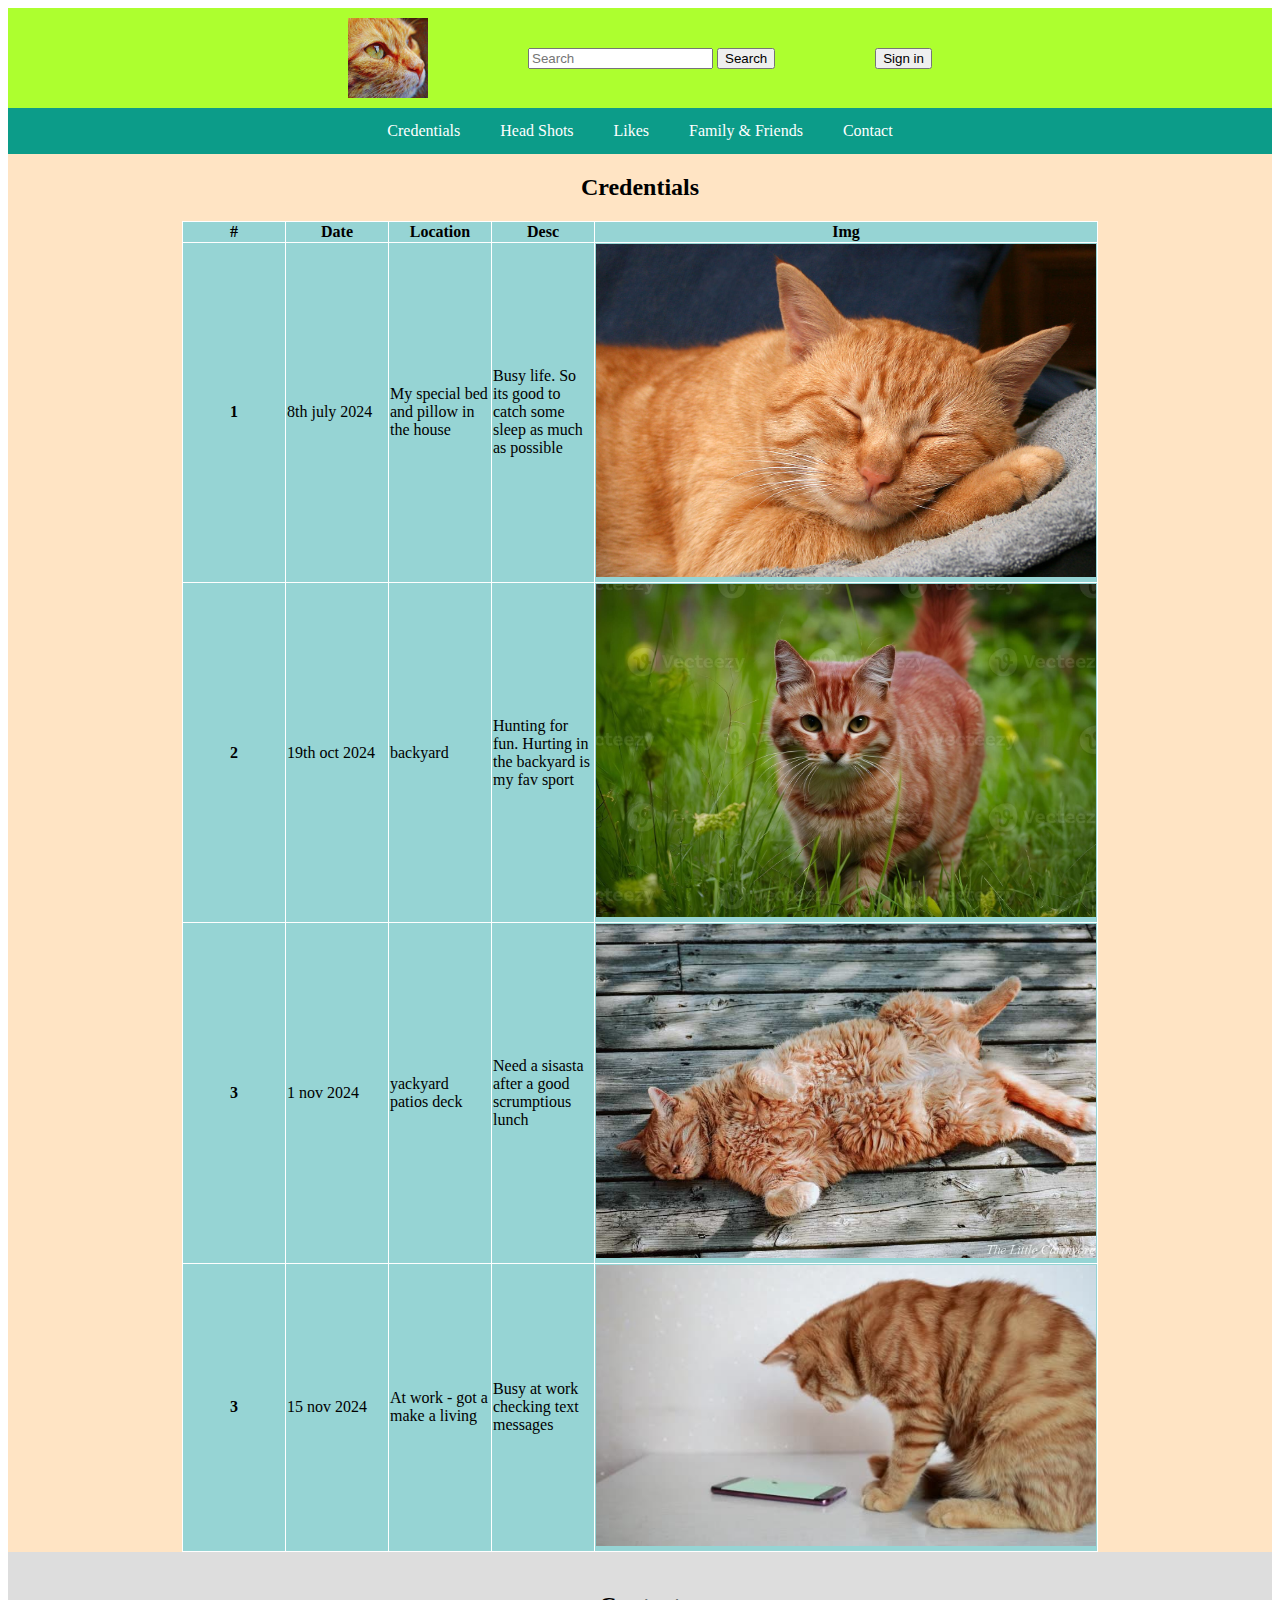
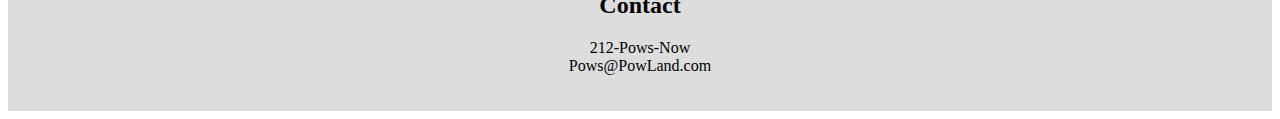
<file: index.html>
<!DOCTYPE html>
<html>
    <head>
        <meta charset="utf-8">
        <meta http-equiv="X-UA-Compatible" content="IE=edge">
        <title>me the Cat</title>
        <meta name="description" content="">
        <meta name="viewport" content="width=device-width, initial-scale=1">
        <link rel="stylesheet" href="sytle.css">
        <link rel="stylesheet" href="style-popupform.css">
    </head>

    <body>

        <!-- div for top bar-->
        <Div class="topbar">
            <img class="topbarimg" src="/images/meme.jpg" alt="me">
            <div class="search">
                <form action="#">
                    <input type="text" placeholder="Search"
                           name="search">
                    <button type="submit"> Search</button>
                </form>
            </div>
            <div class="signupbtn">
                <button class="open-button2" onclick="openForm()">Sign in</button>  
                <!--<button onclick="document.getElementById('id01')">Sign Up</button>-->
            </div>

        </Div>

        <!-- div for Nav bar-->
        <Div class="navbar">
            <!-- href="#">Experience: </a>  -->
            <a href="index.html">Credentials</a>
            <a href="HeadShots.html">Head Shots</a>
            <a href="likes.html">Likes</a>
            <a href="familyfriends.html">Family & Friends</a>
            <a href="contact.html">Contact</a> 
            <!--<button class="open-button" onclick="openForm()">Contact</button>  -->
        </Div>

        <!-- div for body-->
        <Div>
            <section class="MyCredentials">
                <div class="bodysectiontitle">
                    <p> <h2>Credentials</h2></p>
                    <!--<a href="#" onclick="history.go(-1)">Go Back</a>  -->
                </div>
                <table class="table">
                <thead>
                  <tr>
                    <th class="col" scope="col">#</th>
                    <th class="col" scope="col">Date</th>
                    <th class="col" scope="col">Location</th>
                    <th class="col" scope="col">Desc</th>
                    <th class="col" scope="col">Img</th>
                  </tr>
                </thead>
                <tbody>
                    <tr>
                        <th class="row" scope="row">1</th>
                        <td class="row">8th july 2024</td>
                        <td class="row">My special bed and pillow in the house</td>
                        <td class="row">Busy life. So its good to catch some sleep as much as possible</td>
                        <td>
                            <img class="imgincell" src= "/images/nap.jpg" alt="picnap">
                        </td>
                    </tr>
                    
                    <tr>
                        <th class="row" scope="row">2</th>
                        <td class="row">19th oct 2024</td>
                        <td class="row">backyard</td>
                        <td class="row">Hunting for fun. Hurting in the backyard is my fav sport</td>
                        <td>
                            <img class="imgincell" src= "/images/outdoor1.jpg" alt="picoutdoor">
                        </td>
                    </tr>
                    
                    <tr>
                        <th class="row" scope="row">3</th>
                        <td class="row">1 nov 2024</td>
                        <td class="row">yackyard patios deck</td>
                        <td class="row">Need a sisasta after a good scrumptious lunch</td>
                        <td>
                            <img class="imgincell" src= "/images/after lunch.jpg" alt="piclunch">
                        </td>
                    </tr>

                    <tr>
                        <th class="row" scope="row">3</th>
                        <td class="row">15 nov 2024</td>
                        <td class="row">At work - got a make a living</td>
                        <td class="row">Busy at work checking text messages</td>
                        <td>
                            <img class="imgincell" src= "/images/checking messages.jpg" alt="picchkmsg">
                        </td>
                    </tr>
                </tbody>
              </table>               

            </section>

            <section class="MyLikes">


            </section>
            <section class="MyFamilyFriends">

            </section>
            <section class="MyContact">

            </section>
        </Div>

        <!-- Footer -->
        <div class="footer">
          <h2>Contact</h2>
          <P class="footer1">212-Pows-Now <br> Pows@PowLand.com</P>
        </div>
  
        <!-- The form -->
        <div class="form-popup" id="myForm">
            <form action="/action_page.php" class="form-container">
            <h1>Login</h1>
        
            <label for="email"><b>Email</b></label>
            <input type="text" placeholder="Enter Email" name="email" required>
        
            <label for="psw"><b>Password</b></label>
            <input type="password" placeholder="Enter Password" name="psw" required>
        
            <button type="submit" class="btn">Login</button>
            <button type="button" class="btn cancel" onclick="closeForm()">Close</button>
            </form>
        </div>        

        <script src="app.js" async defer></script>
    </body>
</html>
</file>
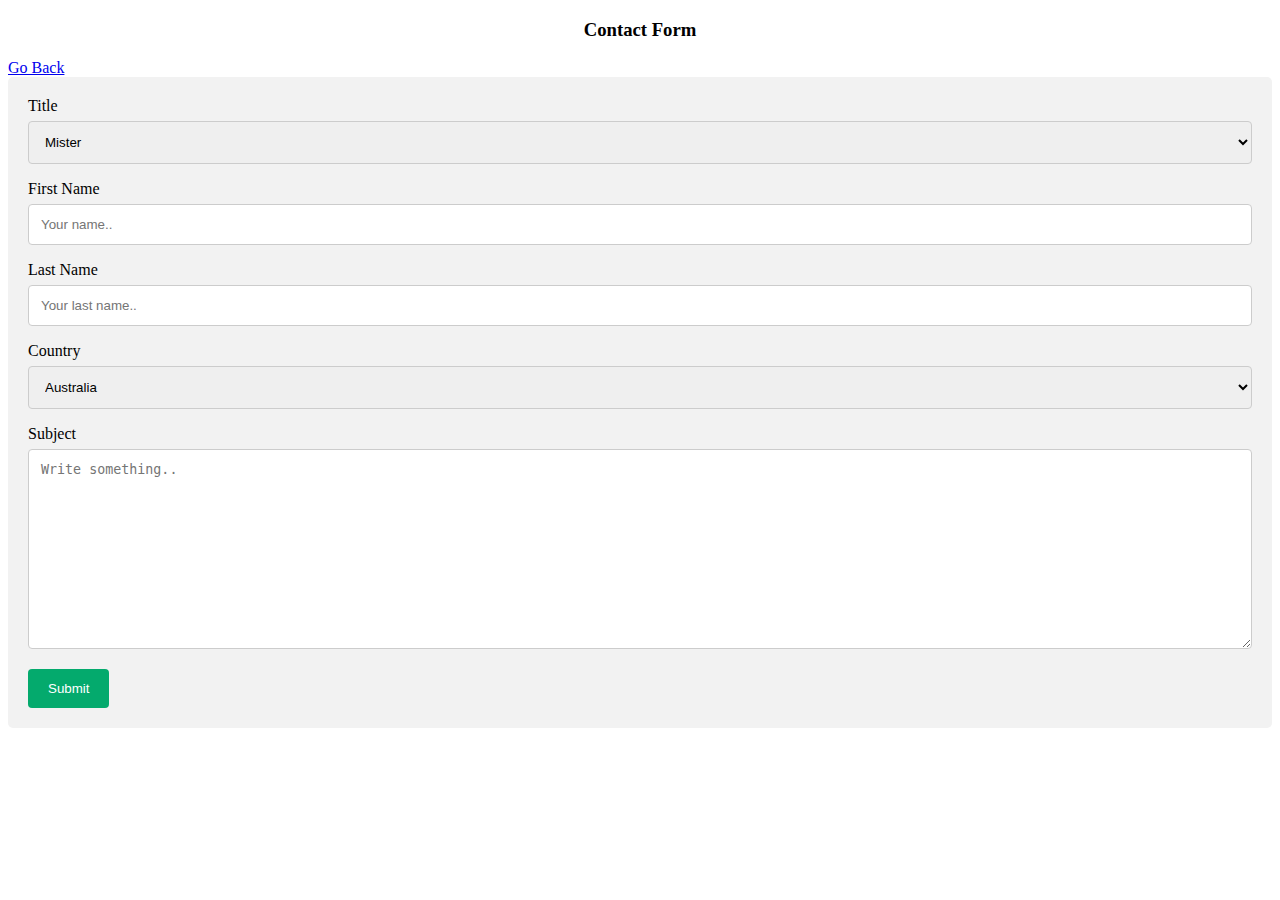
<file: contact.html>
<!DOCTYPE html>
<html>
    <head>
        <meta charset="utf-8">
        <meta http-equiv="X-UA-Compatible" content="IE=edge">
        <title>Contact</title>
        <meta name="description" content="">
        <meta name="viewport" content="width=device-width, initial-scale=1">
        <link rel="stylesheet" href="style-contact.css">
    </head>

    <body>

        <div class="contact">
            <h3>Contact Form</h3>
        </div>
        <a href="#" onclick="history.go(-1)">Go Back</a>
        <div class="container">
            <form action="action_page.php">

                <label for="Title">Title</label>
                <select id="title" name="title">
                    <option value="Mister">Mister</option>
                    <option value="Miss">Miss</option>
                    <option value="Cat">Cat</option>
                    <option value="Dog">Dog</option>
                </select>
                <label for="fname">First Name</label>
                <input type="text" id="fname" name="firstname" placeholder="Your name..">

                <label for="lname">Last Name</label>
                <input type="text" id="lname" name="lastname" placeholder="Your last name..">

                <label for="country">Country</label>
                <select id="country" name="country">
                    <option value="australia">Australia</option>
                    <option value="canada">Canada</option>
                    <option value="usa">USA</option>
                </select>

                <label for="subject">Subject</label>
                <textarea id="subject" name="subject" placeholder="Write something.." style="height:200px"></textarea>

                <input type="submit" value="Submit">

            </form>
        </div>
        <script src="app.js" async defer></script>
    </body>

</html>
</file>
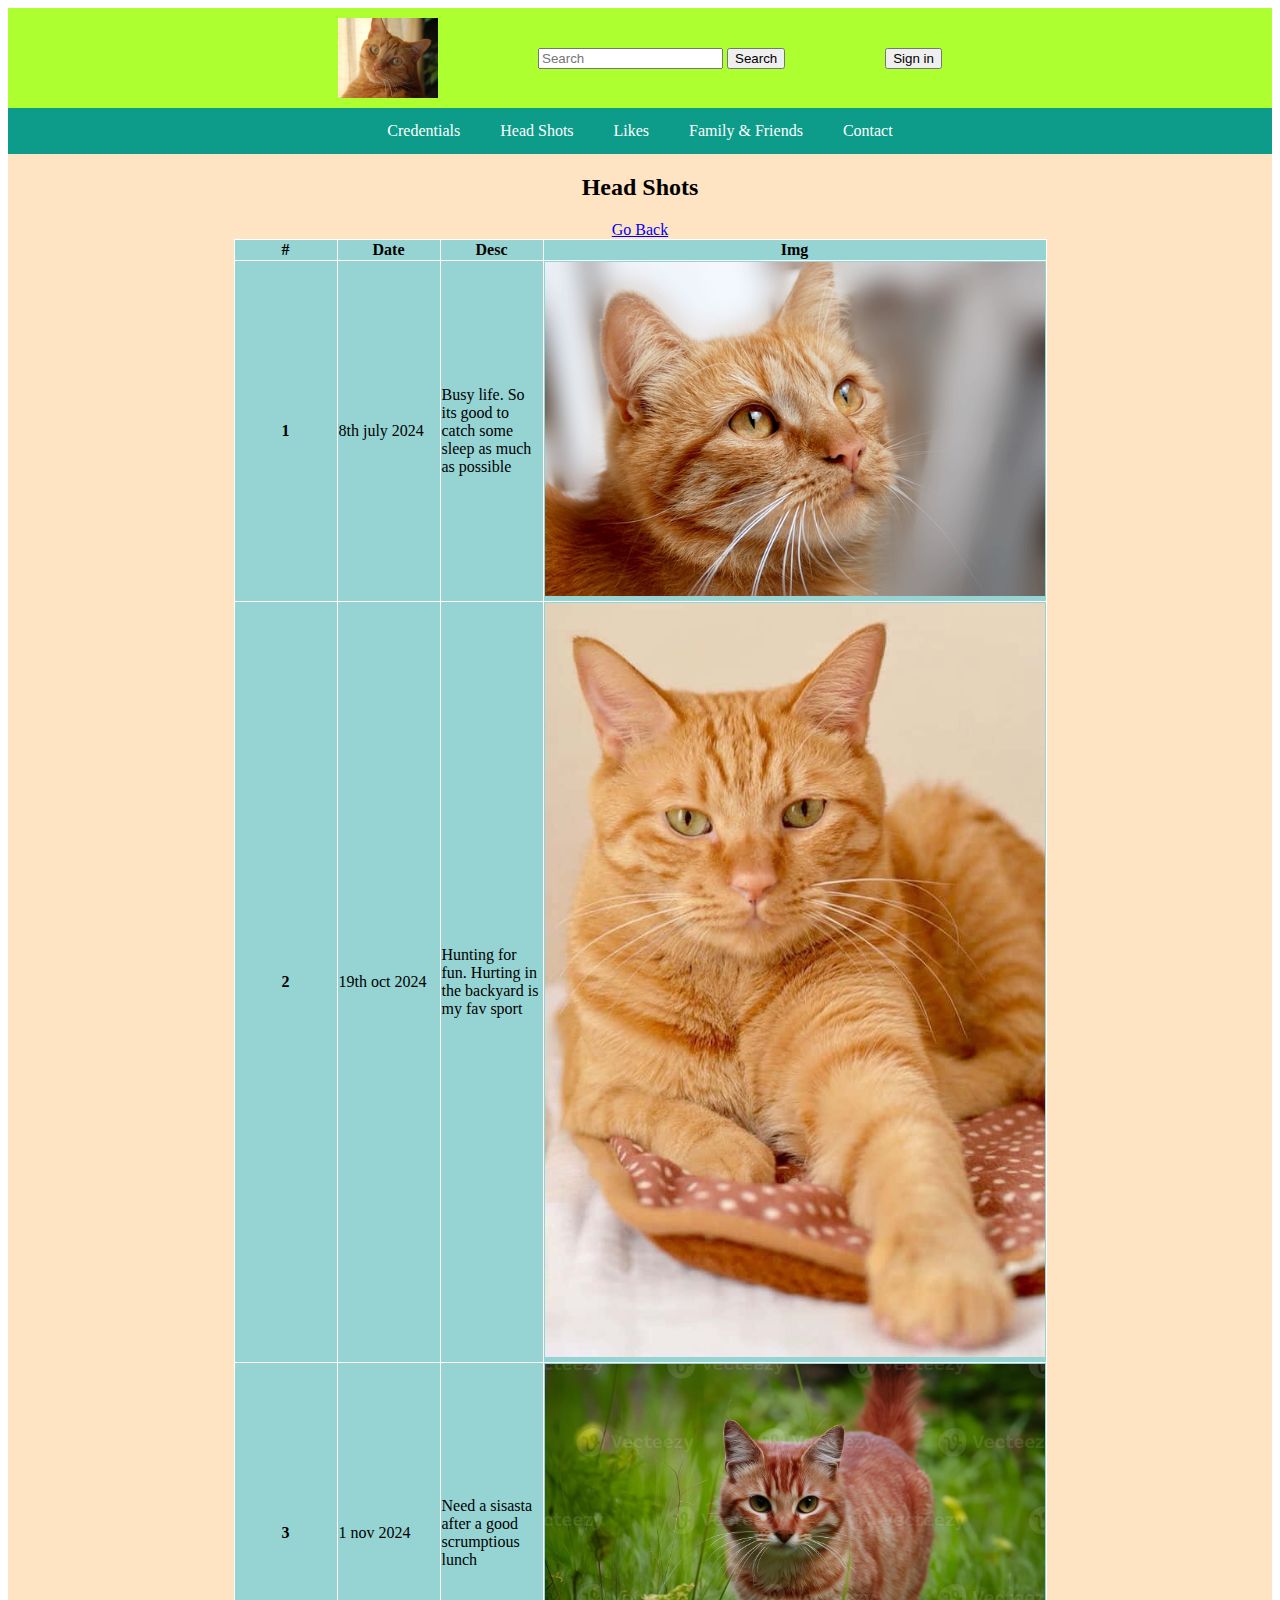
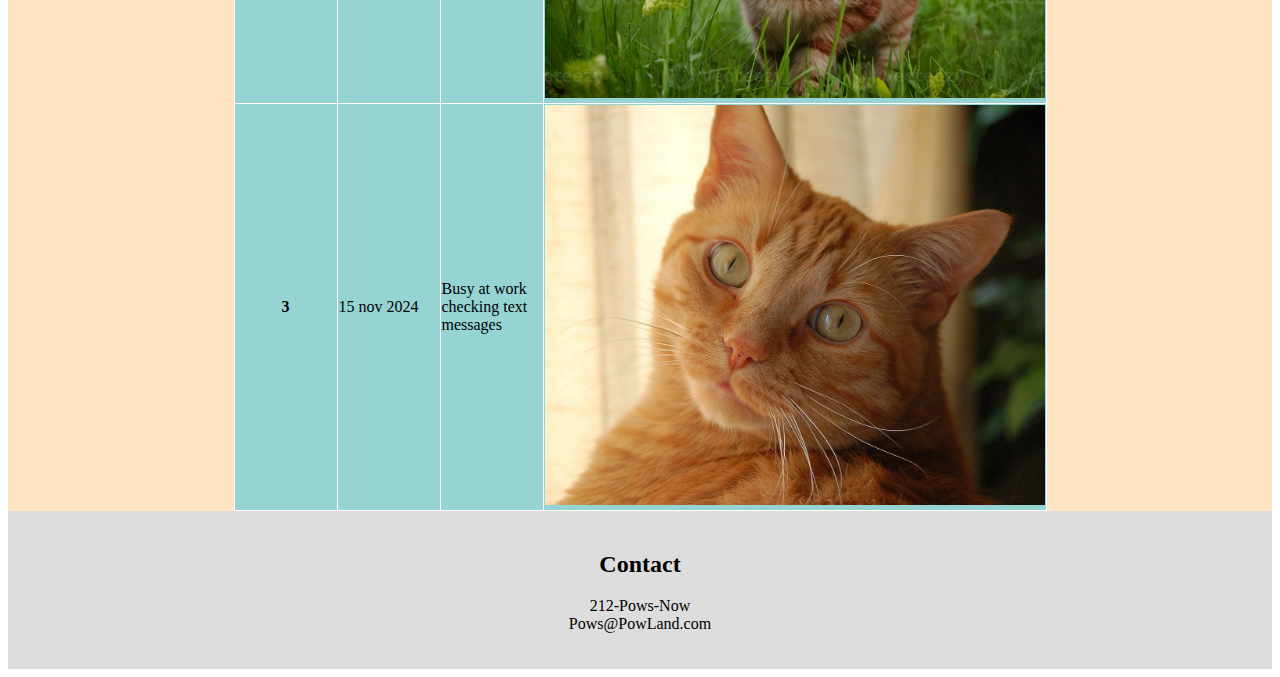
<file: HeadShots.html>
<!DOCTYPE html>
<html>
    <head>
        <meta charset="utf-8">
        <meta http-equiv="X-UA-Compatible" content="IE=edge">
        <title>me the Cat</title>
        <meta name="description" content="">
        <meta name="viewport" content="width=device-width, initial-scale=1">
        <link rel="stylesheet" href="sytle.css">
        <link rel="stylesheet" href="style-popupform.css">
    </head>

    <body>
       
        <!-- div for top bar-->
        <Div class="topbar">
            <img class="topbarimg" src="/images/me.jpg" alt="me">
            <div class="search">
                <form action="#">
                    <input type="text" placeholder="Search"
                           name="search">
                    <button type="submit"> Search</button>
                </form>
            </div>
            <div class="signupbtn">
                <button class="open-button2" onclick="openForm()">Sign in</button>  
                <!--<button onclick="document.getElementById('id01')">Sign Up</button>-->
            </div>

        </Div>

        <!-- div for Nav bar-->
        <Div class="navbar">
            <!-- href="#">Experience: </a>  -->
            <a href="index.html">Credentials</a>
            <a href="HeadShots.html">Head Shots</a>
            <a href="likes.html">Likes</a>
            <a href="familyfriends.html">Family & Friends</a>
            <a href="contact.html">Contact</a> 
            <!--<button class="open-button" onclick="openForm()">Contact</button>  -->
        </Div>

        <!-- div for body-->
        <Div>
            <section class="MyCredentials">
                <div class="bodysectiontitle">
                    <p> <h2>Head Shots</h2></p>
                    <a href="#" onclick="history.go(-1)">Go Back</a>                
                </div>
                <table class="table">
                <thead>
                  <tr>
                    <th class="col" scope="col">#</th>
                    <th class="col" scope="col">Date</th>
                    <th class="col" scope="col">Desc</th>
                    <th class="col" scope="col">Img</th>
                  </tr>
                </thead>
                <tbody>
                    <tr>
                        <th class="row" scope="row">1</th>
                        <td class="row">8th july 2024</td>
                        <td class="row">Busy life. So its good to catch some sleep as much as possible</td>
                        <td>
                            <img class="imgincell" src= "/images/checking.jpeg" alt="picnap">
                        </td>
                    </tr>
                    
                    <tr>
                        <th class="row" scope="row">2</th>
                        <td class="row">19th oct 2024</td>
                        <td class="row">Hunting for fun. Hurting in the backyard is my fav sport</td>
                        <td>
                            <img class="imgincell" src= "/images/me2.jpg" alt="picoutdoor">
                        </td>
                    </tr>
                    
                    <tr>
                        <th class="row" scope="row">3</th>
                        <td class="row">1 nov 2024</td>
                        <td class="row">Need a sisasta after a good scrumptious lunch</td>
                        <td>
                            <img class="imgincell" src= "/images/outdoor1.jpg" alt="piclunch">
                        </td>
                    </tr>

                    <tr>
                        <th class="row" scope="row">3</th>
                        <td class="row">15 nov 2024</td>
                        <td class="row">Busy at work checking text messages</td>
                        <td>
                            <img class="imgincell" src= "/images/me.jpg" alt="picchkmsg">
                        </td>
                    </tr>
                </tbody>
              </table>               

            </section>
        </Div>

        <!-- Footer -->
        <div class="footer">
          <h2>Contact</h2>
          <P class="footer1">212-Pows-Now <br> Pows@PowLand.com</P>
        </div>

        <!-- The form -->
        <div class="form-popup" id="myForm">
            <form action="/action_page.php" class="form-container">
            <h1>Login</h1>
        
            <label for="email"><b>Email</b></label>
            <input type="text" placeholder="Enter Email" name="email" required>
        
            <label for="psw"><b>Password</b></label>
            <input type="password" placeholder="Enter Password" name="psw" required>
        
            <button type="submit" class="btn">Login</button>
            <button type="button" class="btn cancel" onclick="closeForm()">Close</button>
            </form>
        </div>          

        <script src="app.js" async defer></script>
    </body>
</html>
</file>
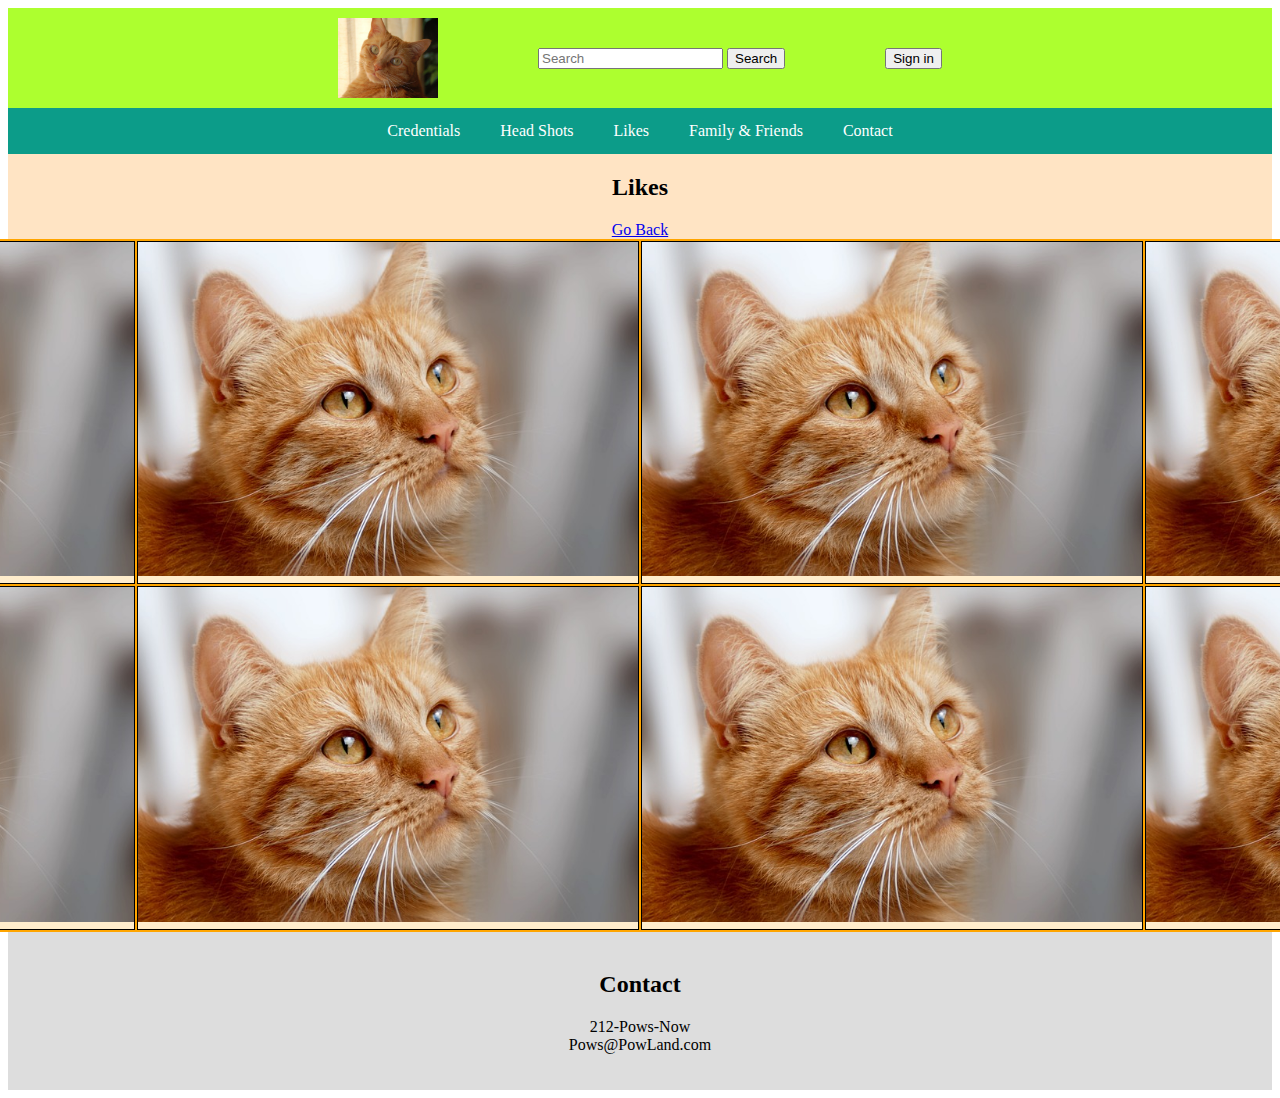
<file: likes.html>
<!DOCTYPE html>
<html>
    <head>
        <meta charset="utf-8">
        <meta http-equiv="X-UA-Compatible" content="IE=edge">
        <title>me the Cat</title>
        <meta name="description" content="">
        <meta name="viewport" content="width=device-width, initial-scale=1">
        <link rel="stylesheet" href="sytle.css">
        <link rel="stylesheet" href="style-popupform.css">
        <link rel="stylesheet" href="style-likes.css">
    </head>

    <body>
       
        <!-- div for top bar-->
        <Div class="topbar">
            <img class="topbarimg" src="/images/me.jpg" alt="me">
            <div class="search">
                <form action="#">
                    <input type="text" placeholder="Search"
                           name="search">
                    <button type="submit"> Search</button>
                </form>
            </div>
            <div class="signupbtn">
                <button class="open-button2" onclick="openForm()">Sign in</button>  
                <!--<button onclick="document.getElementById('id01')">Sign Up</button>-->
            </div>

        </Div>

        <!-- div for Nav bar-->
        <Div class="navbar">
            <!-- href="#">Experience: </a>  -->
            <a href="index.html">Credentials</a>
            <a href="HeadShots.html">Head Shots</a>
            <a href="likes.html">Likes</a>
            <a href="familyfriends.html">Family & Friends</a>
            <a href="contact.html">Contact</a> 
            <!--<button class="open-button" onclick="openForm()">Contact</button>  -->
        </Div>

        <!-- div for body-->
        <Div>
            <section class="MyCredentials">
                <div class="bodysectiontitle">
                    <p> <h2>Likes</h2></p>
                    <a href="#" onclick="history.go(-1)">Go Back</a>                
                </div>
                <table class="table">
                <!--<thead>
                  <tr>
                    <th class="col" scope="col">#</th>
                    <th class="col" scope="col">Date</th>
                    <th class="col" scope="col">Desc</th>
                    <th class="col" scope="col">Img</th>
                  </tr>
                </thead>
                -->
                <tbody>
                    <!--<div class="grid-container">
                        <img class="imgincell" src= "/images/checking.jpeg" alt="picnap">
                        <img class="imgincell" src= "/images/checking.jpeg" alt="picnap">
                        <img class="imgincell" src= "/images/checking.jpeg" alt="picnap">
                        <img class="imgincell" src= "/images/checking.jpeg" alt="picnap">
                      </div>
                    -->  
                    <div class="grid-container">
                        <div class="grid-item"><img class="imgincell" src= "/images/checking.jpeg" alt="picnap"></div>
                        <div class="grid-item"><img class="imgincell" src= "/images/checking.jpeg" alt="picnap"></div>
                        <div class="grid-item"><img class="imgincell" src= "/images/checking.jpeg" alt="picnap"></div>
                        <div class="grid-item"><img class="imgincell" src= "/images/checking.jpeg" alt="picnap"></div>
                        <div class="grid-item"><img class="imgincell" src= "/images/checking.jpeg" alt="picnap"></div>
                        <div class="grid-item"><img class="imgincell" src= "/images/checking.jpeg" alt="picnap"></div>
                        <div class="grid-item"><img class="imgincell" src= "/images/checking.jpeg" alt="picnap"></div>
                        <div class="grid-item"><img class="imgincell" src= "/images/checking.jpeg" alt="picnap"></div>
                    </div>
                    <!--<tr>
                        <td>
                            <img class="imgincell" src= "/images/checking.jpeg" alt="picnap">
                        </td>
                        <td>
                            <img class="imgincell" src= "/images/checking.jpeg" alt="picnap">
                        </td>
                        <td>
                            <img class="imgincell" src= "/images/checking.jpeg" alt="picnap">
                        </td>
                        <td>
                            <img class="imgincell" src= "/images/checking.jpeg" alt="picnap">
                        </td>
                    </tr>
                -->
                </tbody>
              </table>               

            </section>
        </Div>

        <!-- Footer -->
        <div class="footer">
          <h2>Contact</h2>
          <P class="footer1">212-Pows-Now <br> Pows@PowLand.com</P>
        </div>

        <!-- The form -->
        <div class="form-popup" id="myForm">
            <form action="/action_page.php" class="form-container">
            <h1>Login</h1>
        
            <label for="email"><b>Email</b></label>
            <input type="text" placeholder="Enter Email" name="email" required>
        
            <label for="psw"><b>Password</b></label>
            <input type="password" placeholder="Enter Password" name="psw" required>
        
            <button type="submit" class="btn">Login</button>
            <button type="button" class="btn cancel" onclick="closeForm()">Close</button>
            </form>
        </div>          

        <script src="app.js" async defer></script>
    </body>
</html>
</file>
<file: sytle.css>
.topbar{
    height: 100px;
    background-color: greenyellow;
    border-width: 1px;
    /*border:solid;*/
    display:flex ;
    justify-content: center;
    align-items: center;
}
.topbarimg{
    height:80px;
    width: auto;
}

.search {
    
    /*flex-grow: 1;*/
    /*display-content: center;*/
    /*justify-content: flex-end;*/
    /*background-color: ;*/
    /*align-items: center;*/
    margin-left: 100px;
}


.signupbtn{
    margin-left: 100px;
}
.signinbtn{
margin-left:100px;
}

/*.search input[type="text"] {
    padding: 6px;
    margin-right: 10px;
    border: none;
    font-size: 17px;
    border-radius: 4px;
}*/

/*.search button {
    padding: 6px 10px;
    background: white;
    color: green;
    border: none;
    cursor: pointer;
    border-radius: 4px;
    height: 40px;
    width:50px
    
}*/

.search button i {
    font-size: 18px;   
}

.search button:hover {
    background: darkgreen;
    color: white;
}


  /* Style the top navigation bar */
  .navbartitle{
    font-size: small;
    color: white;
  }

.navbar {
    display: flex;
    background-color: #0c9c89;
    align-items: center;
    justify-content: center;
}
  
  /* Style the navigation bar links */
  .navbar a {
    color: white;
    padding: 14px 20px;
    text-decoration: none;
  }
  
  /* Change color on hover */
  .navbar a:hover {
    background-color: #ddd;
    color: black;
  }

  .body{
    background-color: whitesmoke;
  }

  
.job1-img{
    /*flex-shrink:100%;*/
    width:25%;
    /*height:auto;*/
    /*object-fit:fill;*/
}
.job2-imgclass{
    /*display: inline-block;*/
    height:200px;
    /*border-color:blue;*/
    /*border:2px black;*/
    background-size: contain;
    /*width:100px;*/
    /*background-image:url(me1.jpg);*/
    /*display:flex;*/
    /*background-color:red;*/
    /*object-fit:cover;  */
    /*object-fit: contain;*/
}
.job2-img{
    /*flex-shrink:100%;*/
    width:100px;
    /*height:auto;*/
    /*object-fit:fill;*/
}

.job3-imgclass{
    /*display: inline-block;*/
    height:200px;
    /*border-color:blue;*/
    /*border:2px black;*/
    background-size: contain;
    /*width:100px;*/
    /*background-image:url(me1.jpg);*/
    /*display:flex;*/
    /*background-color:red;*/
    /*object-fit:cover;  */
    /*object-fit: contain;*/
}
.job3-img{
    /*flex-shrink:100%;*/
    width:100px;
    /*height:auto;*/
    /*object-fit:fill;*/
}

.job4-imgclass{
    /*display: inline-block;*/
    height:200px;
    /*border-color:blue;*/
    /*border:2px black;*/
    background-size: contain;
    /*width:100px;*/
    /*background-image:url(me1.jpg);*/
    /*display:flex;*/
    /*background-color:red;*/
    /*object-fit:cover;  */
    /*object-fit: contain;*/
}
.job4-img{
    /*flex-shrink:100%;*/
    width:100px;
    /*height:auto;*/
    /*object-fit:fill;*/
}


.job5-imgclass{
    /*display: inline-block;*/
    height:200px;
    /*border-color:blue;*/
    /*border:2px black;*/
    background-size: contain;
    /*width:100px;*/
    /*background-image:url(me1.jpg);*/
    /*display:flex;*/
    /*background-color:red;*/
    /*object-fit:cover;  */
    /*object-fit: contain;*/
}
.job5-img{
    /*flex-shrink:100%;*/
    width:100px;
    /*height:auto;*/
    /*object-fit:fill;*/
}

.sepline{
    width:"100%" size="2";
}

.MyCredentials{
  border: 1px;
  border-color:black;
  background-color:bisque;
  align-items: center;
  height:auto;  
  display:grid;
  /*display:flex ;*/
  justify-content: center;
  /*align-items: center;*/
}

.table{
  width:100%;
  border:1px;
  border-color: red;

  
}
.col{
    align-items: center;
    justify-content: center;
}
.row{
    width:100px;
    height:100px;
    column-span: "5";
}

.imgincell{
    /*max-width: 100%;*/
    /*max-height: 100%;*/
     height: auto;
     width: 500px;
     /*resize:both;*/
     /*aspect-ratio:inherit;*/
    /*width: 600px;*/
}
.bodysectiontitle{
    text-align: center;
}

  table, th, td {
    border: 1px solid white;
    border-collapse: collapse;
  }
  th, td {
    background-color: #96D4D4;
  }

  .footer {
    padding: 20px;
    text-align: center;
    background: #ddd;
  }
</file>
<file: style-popupform.css>
/*{box-sizing: border-box;}*/

/* Button used to open the contact form - fixed at the bottom of the page */
/*.open-button {
  background-color: #555;
  color: white;
  padding: 16px 20px;
  border: none;
  cursor: pointer;
  opacity: 0.8;
  position: fixed;
  bottom: 23px;
  right: 28px;
  width: 280px;
}*/

/* The popup form - hidden by default */
.form-popup {
  display: none;
  position: fixed;
  bottom: 50%;
  right: 15px;
  border: 3px solid #f1f1f1;
  z-index: 9;
}

/* Add styles to the form container */
.form-container {
  max-width: 300px;
  padding: 10px;
  background-color: white;
}

/* Full-width input fields */
.form-container input[type=text], .form-container input[type=password] {
  width: 100%;
  padding: 15px;
  margin: 5px 0 22px 0;
  border: none;
  background: #f1f1f1;
}

/* When the inputs get focus, do something */
.form-container input[type=text]:focus, .form-container input[type=password]:focus {
  background-color: #ddd;
  outline: none;
}

/* Set a style for the submit/login button */
.form-container .btn {
  background-color: #04AA6D;
  color: white;
  padding: 16px 20px;
  border: none;
  cursor: pointer;
  width: 100%;
  margin-bottom:10px;
  opacity: 0.8;
}

/* Add a red background color to the cancel button */
.form-container .cancel {
  background-color: red;
}

/* Add some hover effects to buttons */
.form-container .btn:hover, .open-button:hover {
  opacity: 1;
}
</file>
<file: style-contact.css>
/* Style inputs with type="text", select elements and textareas */
input[type=text], select, textarea {
    width: 100%; /* Full width */
    padding: 12px; /* Some padding */ 
    border: 1px solid #ccc; /* Gray border */
    border-radius: 4px; /* Rounded borders */
    box-sizing: border-box; /* Make sure that padding and width stays in place */
    margin-top: 6px; /* Add a top margin */
    margin-bottom: 16px; /* Bottom margin */
    resize: vertical /* Allow the user to vertically resize the textarea (not horizontally) */
  }
  
  /* Style the submit button with a specific background color etc */
  input[type=submit] {
    background-color: #04AA6D;
    color: white;
    padding: 12px 20px;
    border: none;
    border-radius: 4px;
    cursor: pointer;
  }
  
  /* When moving the mouse over the submit button, add a darker green color */
  input[type=submit]:hover {
    background-color: #45a049;
  }
  
  /* Add a background color and some padding around the form */
  .container {
    border-radius: 5px;
    background-color: #f2f2f2;
    padding: 20px;
  }
  .contact{
   text-align: center;
  }
</file>
<file: style-likes.css>
.grid-container {
    display: grid;
    grid-template-columns: auto auto auto auto;
    gap: 2px;
    background-color:orange;
    padding: 2px;
  }
  
  .grid-container > div {
    background-color: rgba(255, 255, 255, 0.8);
    border: 1px solid black;
    text-align: center;
    font-size: 30px;
  }
</file>
